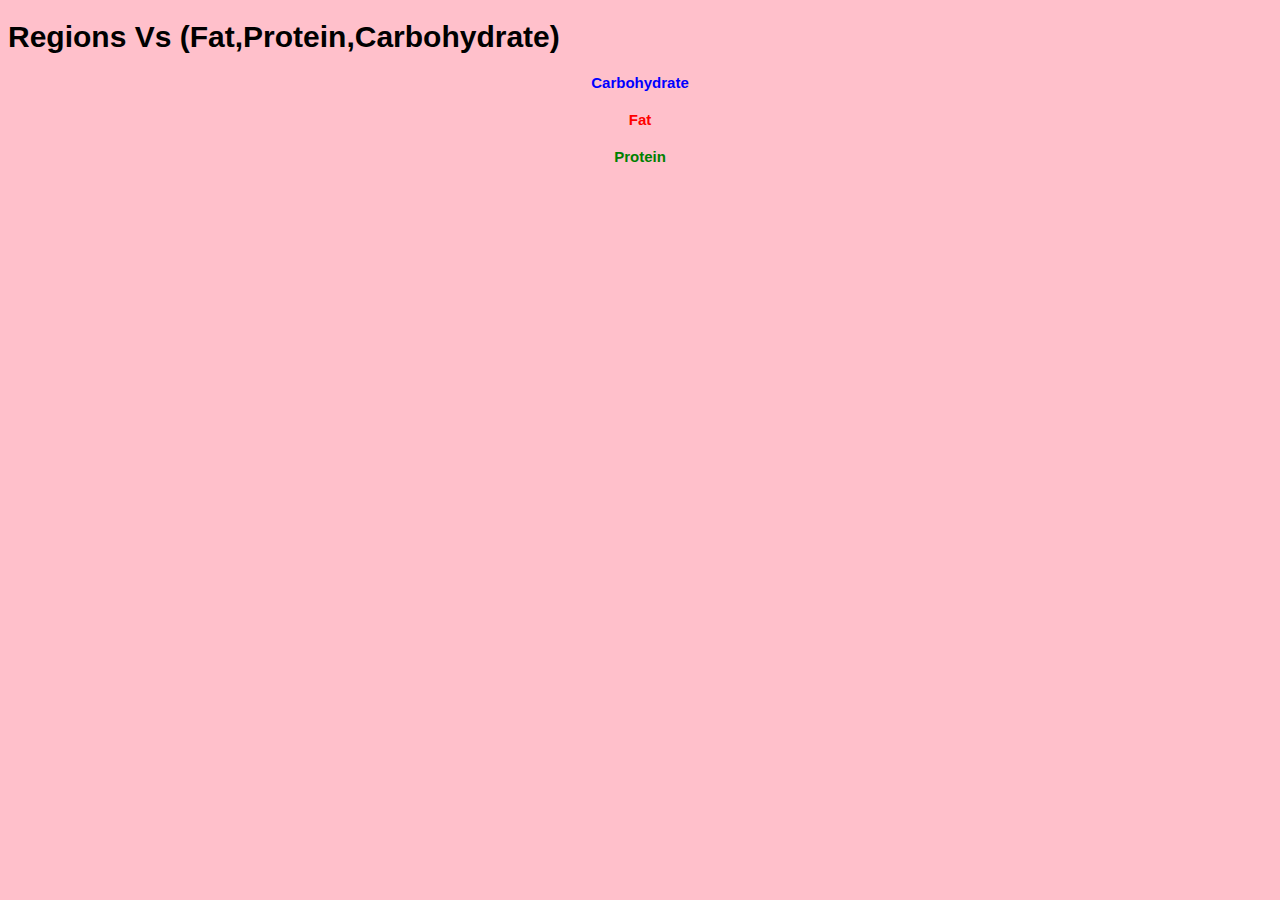
<file: multiLine.html>
<!DOCTYPE html>
<html>
<head>
  <meta charset="utf-8">
<title>MultiSeriesLineGraph</title>
<link href="linestyle.css" rel="stylesheet">
</head>
<body>

<div id="multiline">
	<h1>Regions Vs (Fat,Protein,Carbohydrate)</h1>
	<h4 style="color:blue;text-align:center">Carbohydrate</h4>
	<h4 style="color:red;text-align:center">Fat</h4>
	<h4 style="color:green;text-align:center">Protein</h4>
     </div>


<script src="https://d3js.org/d3.v3.min.js" charset="utf-8"></script>
<script src="multiLineGraph.js"></script>
</body>
</html>
</file>
<file: linestyle.css>
body {
       font: 15px sans-serif;
       background: pink;

     }

     .line {
         
         stroke-width: 2px;
     }
     path {
       
       stroke-width: 2;
       fill: none;
     }

     .axis path,
     .axis line {
       fill: none;
       stroke: grey;  /*x and y axis line*/
       stroke-width: 1.5;
       }
</file>
